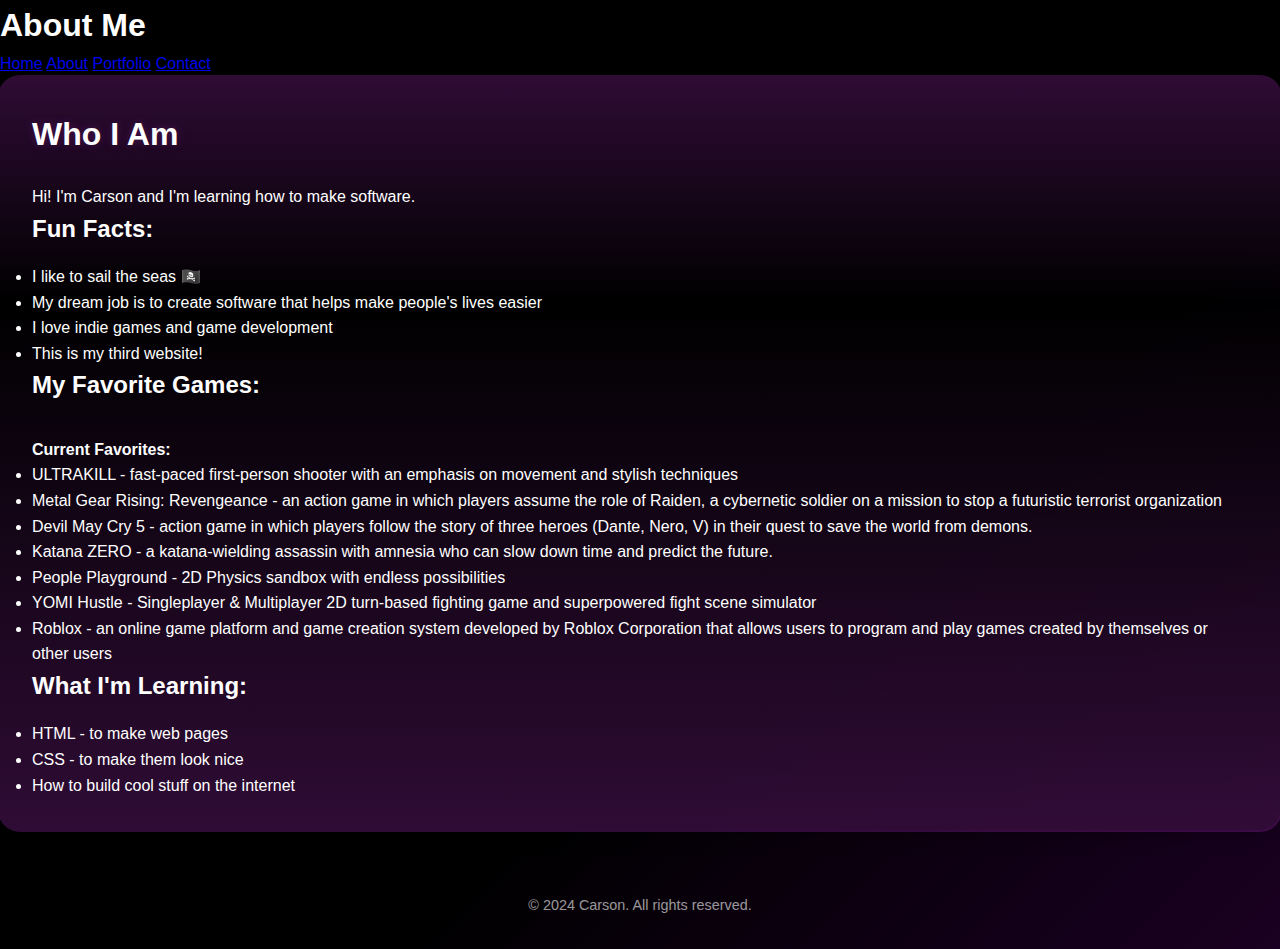
<file: about.html>
<!DOCTYPE html>
<html lang="en">
<head>
    <meta charset="UTF-8">
    <meta name="viewport" content="width=device-width, initial-scale=1.0">
    <title>About Me</title>
    <link rel="preconnect" href="https://fonts.googleapis.com">
    <link rel="preconnect" href="https://fonts.gstatic.com" crossorigin>
    <link href="https://fonts.googleapis.com/css2?family=Inter:wght@400;500;600&display=swap" rel="stylesheet">
    <link rel="stylesheet" href="styles/style.css">
</head>
<body>
    <header>
        <h1>About Me</h1>
        <nav>
            <a href="index.html">Home</a>
            <a href="about.html">About</a>
            <a href="portfolio.html">Portfolio</a>
            <a href="contact.html">Contact</a>
        </nav>
    </header>
    <main>
        <section>
            <h2>Who I Am</h2>
            <p>Hi! I'm Carson and I'm learning how to make software.</p>
            
            <h3>Fun Facts:</h3>
            <ul>
                <li>I like to sail the seas 🏴‍☠️</li>
                <li>My dream job is to create software that helps make people's lives easier</li>
                <li>I love indie games and game development</li>
                <li>This is my third website!</li>
            </ul>

            <h3>My Favorite Games:</h3>
            <div class="games-section">
                <div class="game-category">
                    <h4>Current Favorites:</h4>
                    <ul>
                        <li>ULTRAKILL - fast-paced first-person shooter with an emphasis on movement and stylish techniques</li>
                        <li>Metal Gear Rising: Revengeance - an action game in which players assume the role of Raiden, a cybernetic soldier on a mission to stop a futuristic terrorist organization</li>
                        <li>Devil May Cry 5 - action game in which players follow the story of three heroes (Dante, Nero, V) in their quest to save the world from demons.</li>
                        <li>Katana ZERO -  a katana-wielding assassin with amnesia who can slow down time and predict the future.</li>
                        <li>People Playground - 2D Physics sandbox with endless possibilities</li>
                        <li>YOMI Hustle - Singleplayer & Multiplayer 2D turn-based fighting game and superpowered fight scene simulator</li>
                        <li>Roblox - an online game platform and game creation system developed by Roblox Corporation that allows users to program and play games created by themselves or other users</li>
                    </ul>
                </div>
            </div>

            <h3>What I'm Learning:</h3>
            <ul>
                <li>HTML - to make web pages</li>
                <li>CSS - to make them look nice</li>
                <li>How to build cool stuff on the internet</li>
            </ul>
        </section>
    </main>
    <footer>
        <p>&copy; 2024 Carson. All rights reserved.</p>
    </footer>
</body>
</html>
</file>
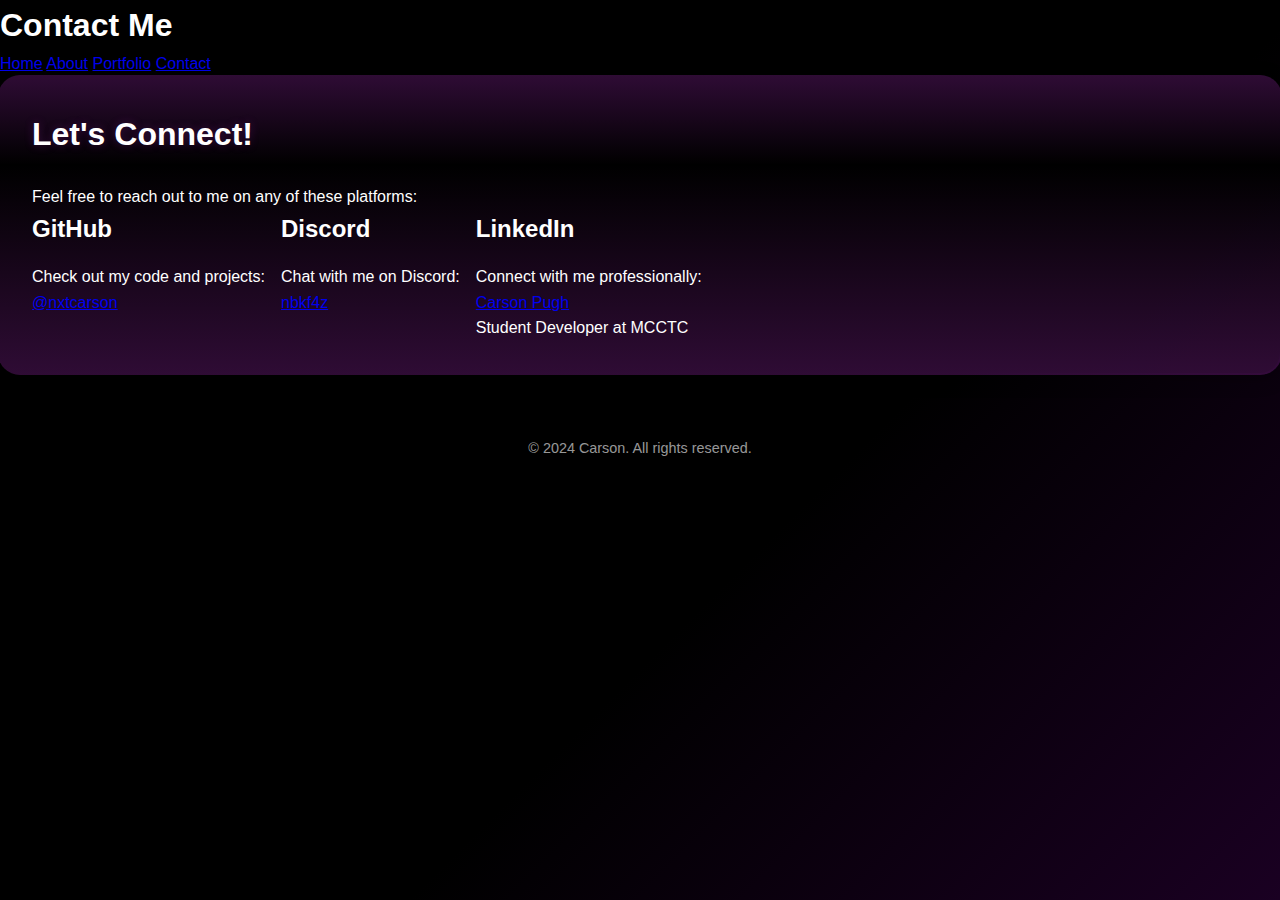
<file: contact.html>
<!DOCTYPE html>
<html lang="en">
<head>
    <meta charset="UTF-8">
    <meta name="viewport" content="width=device-width, initial-scale=1.0">
    <title>Contact Me</title>
    <link rel="preconnect" href="https://fonts.googleapis.com">
    <link rel="preconnect" href="https://fonts.gstatic.com" crossorigin>
    <link href="https://fonts.googleapis.com/css2?family=Inter:wght@400;500;600&display=swap" rel="stylesheet">
    <link rel="stylesheet" href="styles/style.css">
</head>
<body>
    <header>
        <h1>Contact Me</h1>
        <nav>
            <a href="index.html">Home</a>
            <a href="about.html">About</a>
            <a href="portfolio.html">Portfolio</a>
            <a href="contact.html">Contact</a>
        </nav>
    </header>
    <main>
        <section class="contact-section">
            <h2>Let's Connect!</h2>
            <p>Feel free to reach out to me on any of these platforms:</p>
            
            <div class="social-links">
                <div class="social-item">
                    <h3>GitHub</h3>
                    <p>Check out my code and projects:</p>
                    <a href="https://github.com/nxtcarson" target="_blank" class="social-button">
                        @nxtcarson
                    </a>
                </div>

                <div class="social-item">
                    <h3>Discord</h3>
                    <p>Chat with me on Discord:</p>
                    <a href="#" class="social-button">
                        nbkf4z
                    </a>
                </div>

                <div class="social-item">
                    <h3>LinkedIn</h3>
                    <p>Connect with me professionally:</p>
                    <a href="https://www.linkedin.com/in/nxtcarson/" target="_blank" class="social-button">
                        Carson Pugh
                    </a>
                    <p class="subtitle">Student Developer at MCCTC</p>
                </div>
            </div>
        </section>
    </main>
    <footer>
        <p>&copy; 2024 Carson. All rights reserved.</p>
    </footer>
</body>
</html>
</file>
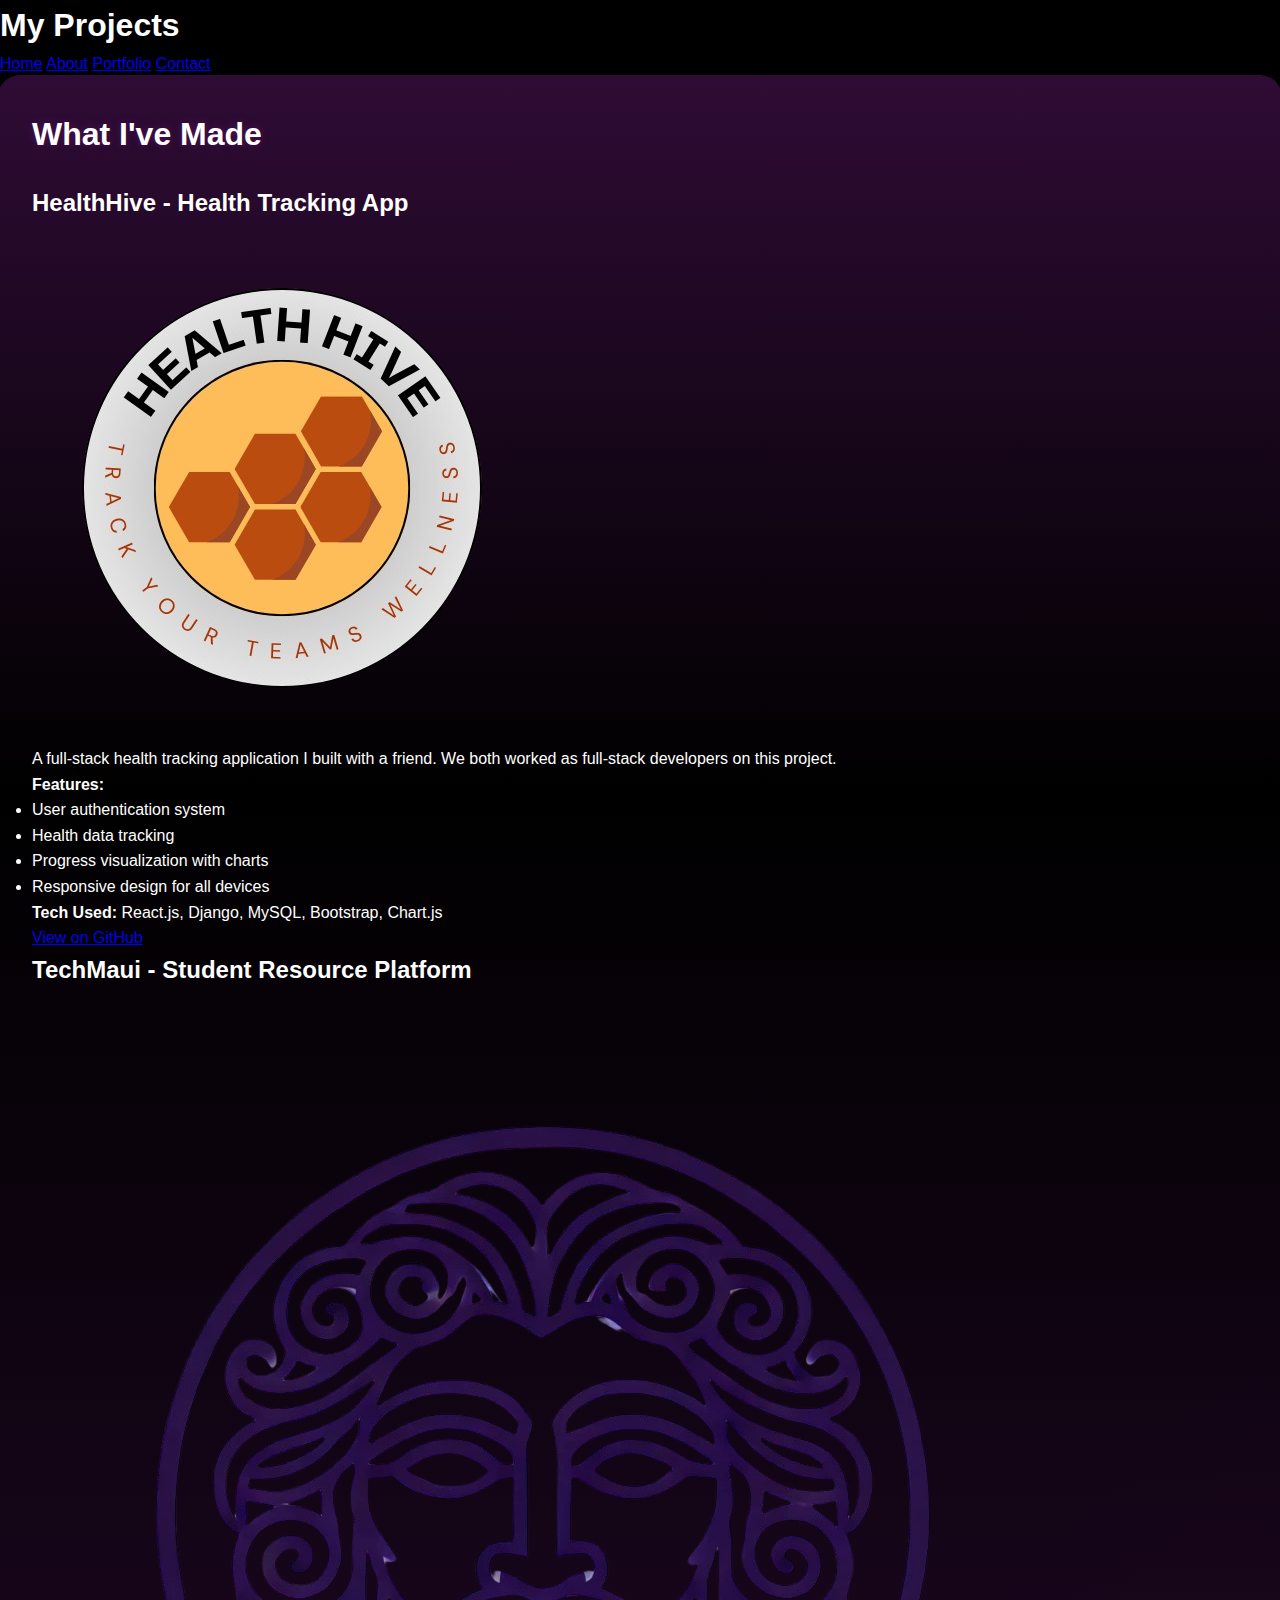
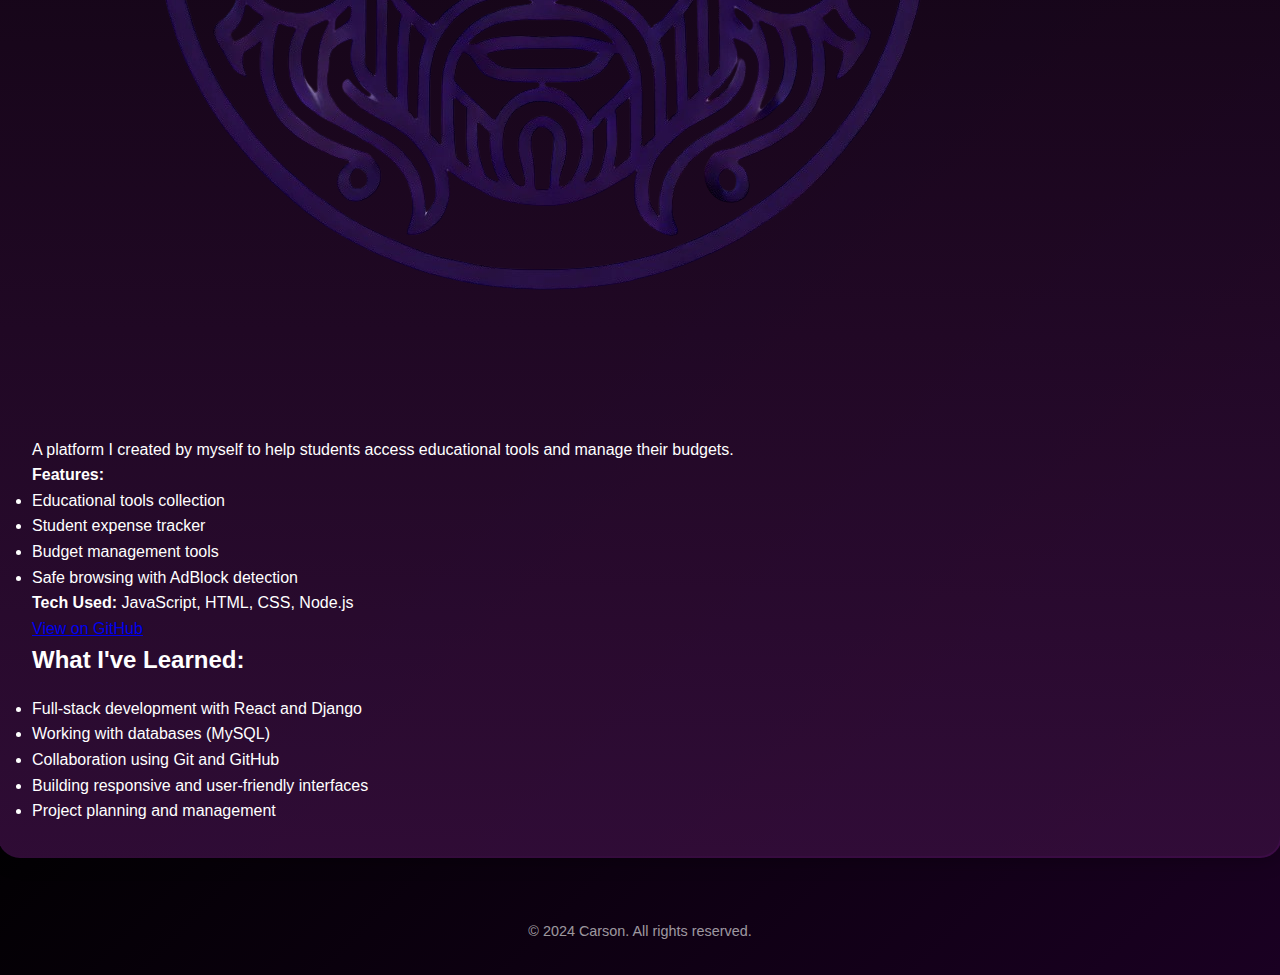
<file: portfolio.html>
<!DOCTYPE html>
<html lang="en">
<head>
    <meta charset="UTF-8">
    <meta name="viewport" content="width=device-width, initial-scale=1.0">
    <title>My Projects</title>
    <link rel="preconnect" href="https://fonts.googleapis.com">
    <link rel="preconnect" href="https://fonts.gstatic.com" crossorigin>
    <link href="https://fonts.googleapis.com/css2?family=Inter:wght@400;500;600&display=swap" rel="stylesheet">
    <link rel="stylesheet" href="styles/style.css">
</head>
<body>
    <header>
        <h1>My Projects</h1>
        <nav>
            <a href="index.html">Home</a>
            <a href="about.html">About</a>
            <a href="portfolio.html">Portfolio</a>
            <a href="contact.html">Contact</a>
        </nav>
    </header>
    <main>
        <section>
            <h2>What I've Made</h2>
            
            <div class="project">
                <h3>HealthHive - Health Tracking App</h3>
                <img src="images/healthhive.jpg" alt="HealthHive Screenshot">
                <p>A full-stack health tracking application I built with a friend. We both worked as full-stack developers on this project.</p>
                <h4>Features:</h4>
                <ul>
                    <li>User authentication system</li>
                    <li>Health data tracking</li>
                    <li>Progress visualization with charts</li>
                    <li>Responsive design for all devices</li>
                </ul>
                <p><strong>Tech Used:</strong> React.js, Django, MySQL, Bootstrap, Chart.js</p>
                <a href="https://github.com/nxtcarson/healthhive" target="_blank">View on GitHub</a>
            </div>

            <div class="project">
                <h3>TechMaui - Student Resource Platform</h3>
                <img src="images/techmaui.jpg" alt="TechMaui Screenshot">
                <p>A platform I created by myself to help students access educational tools and manage their budgets.</p>
                <h4>Features:</h4>
                <ul>
                    <li>Educational tools collection</li>
                    <li>Student expense tracker</li>
                    <li>Budget management tools</li>
                    <li>Safe browsing with AdBlock detection</li>
                </ul>
                <p><strong>Tech Used:</strong> JavaScript, HTML, CSS, Node.js</p>
                <a href="https://github.com/nxtcarson/techmaui" target="_blank">View on GitHub</a>
            </div>

            <h3>What I've Learned:</h3>
            <ul>
                <li>Full-stack development with React and Django</li>
                <li>Working with databases (MySQL)</li>
                <li>Collaboration using Git and GitHub</li>
                <li>Building responsive and user-friendly interfaces</li>
                <li>Project planning and management</li>
            </ul>
        </section>
    </main>
    <footer>
        <p>&copy; 2024 Carson. All rights reserved.</p>
    </footer>
</body>
</html>
</file>
<file: styles/style.css>
/* Reset and Base Styles */
* {
    margin: 0;
    padding: 0;
    box-sizing: border-box;
    cursor: none !important;
}

:root {
    --gradient-start: #000000;
    --gradient-end: #1a0022;
    --accent-color: #9c27b0;
    --text-color: #ffffff;
    --card-bg: rgba(0, 0, 0, 0.85);
    --card-border: rgba(156, 39, 176, 0.15);
    --card-hover: rgba(156, 39, 176, 0.2);
}

@property --gradient-angle {
    syntax: '<angle>';
    initial-value: 0deg;
    inherits: false;
}

body {
    font-family: 'Satoshi', sans-serif;
    line-height: 1.6;
    color: var(--text-color);
    background: linear-gradient(135deg, var(--gradient-start) 60%, var(--gradient-end) 100%);
    min-height: 100vh;
}

.container {
    max-width: 1200px;
    margin: 0 auto;
    padding: 2rem;
}

/* Profile Section Styles */
.profile-section {
    background: var(--card-bg);
    border-radius: 20px;
    padding: 2rem;
    margin-bottom: 2rem;
    box-shadow: 0 4px 20px rgba(0, 0, 0, 0.3);
    backdrop-filter: blur(10px);
    border: 1px solid var(--card-border);
}

.profile-container {
    display: flex;
    align-items: center;
    gap: 2rem;
}

.profile-image {
    flex-shrink: 0;
    position: relative;
    transform-style: preserve-3d;
    perspective: 1000px;
}

.avatar {
    width: 150px;
    height: 150px;
    border-radius: 50%;
    object-fit: cover;
    border: 3px solid var(--accent-color);
    box-shadow: 0 0 20px rgba(156, 39, 176, 0.3);
    transform: translateZ(20px);
    transition: transform 0.3s ease;
}

.profile-info {
    flex-grow: 1;
}

.profile-info h1 {
    font-size: 2.5rem;
    margin-bottom: 1rem;
    font-weight: 700;
    background: linear-gradient(45deg, #fff, #e1bee7);
    -webkit-background-clip: text;
    -webkit-text-fill-color: transparent;
}

.status {
    color: rgba(255, 255, 255, 0.7);
    font-size: 1.1rem;
    margin-bottom: 1rem;
    padding: 0.5rem 1rem;
    border-radius: 20px;
    display: inline-block;
    position: relative;
    text-shadow: 0 0 10px rgba(156, 39, 176, 0.3);
}

.social-links {
    display: flex;
    gap: 1rem;
}

.social-icon {
    width: 45px;
    height: 45px;
    border-radius: 50%;
    background: var(--card-bg);
    display: flex;
    align-items: center;
    justify-content: center;
    color: var(--text-color);
    text-decoration: none;
    transition: all 0.3s ease;
    border: 1px solid var(--card-border);
    padding: 10px;
    position: relative;
}

.social-icon i {
    font-size: 1.2rem;
    position: absolute;
    top: 50%;
    left: 50%;
    transform: translate(-50%, -50%);
}

.social-icon:hover {
    background: var(--accent-color);
    transform: translateY(-2px);
    box-shadow: 0 0 15px rgba(156, 39, 176, 0.4);
}

/* Section Styles */
section {
    position: relative;
    background: var(--card-bg);
    border-radius: 20px;
    padding: 2rem;
    margin-bottom: 2rem;
    box-shadow: 0 4px 20px rgba(0, 0, 0, 0.3);
    border: none;
    z-index: 1;
}

section::before {
    content: '';
    position: absolute;
    inset: -2px;
    border-radius: 22px;
    background: linear-gradient(
        var(--gradient-angle),
        var(--accent-color),
        transparent 70%,
        var(--accent-color)
    );
    opacity: 0.3;
    z-index: -1;
    animation: rotate-gradient 5s linear infinite;
}

section::after {
    background: var(--card-bg);
}

h2 {
    font-size: 2rem;
    margin-bottom: 1.5rem;
    color: var(--text-color);
    text-shadow: 0 0 10px rgba(156, 39, 176, 0.3);
}

h3 {
    font-size: 1.5rem;
    margin-bottom: 1rem;
    color: var(--text-color);
}

/* About Section */
.about-content {
    max-width: 800px;
}

.about-content p {
    margin-bottom: 1.5rem;
    font-size: 1.1rem;
    color: rgba(255, 255, 255, 0.8);
}

.interests ul {
    list-style: none;
    display: grid;
    grid-template-columns: repeat(auto-fit, minmax(200px, 1fr));
    gap: 1rem;
}

.interests li {
    background: var(--card-bg);
    padding: 1.2rem;
    border-radius: 15px;
    font-weight: 500;
    color: var(--text-color);
    border: 1px solid var(--card-border);
    transition: all 0.3s ease;
    display: flex;
    flex-direction: column;
    gap: 0.5rem;
}

.interests li i {
    color: var(--accent-color);
    margin-right: 0.5rem;
    font-size: 1.1rem;
}

.game-details {
    font-size: 0.9rem;
    color: rgba(255, 255, 255, 0.6);
    margin-top: 0.3rem;
}

.interests li:hover {
    transform: translateY(-2px);
    background: rgba(156, 39, 176, 0.1);
    box-shadow: 0 0 15px rgba(156, 39, 176, 0.2);
}

/* Portfolio Section */
.projects-grid {
    display: grid;
    grid-template-columns: repeat(auto-fit, minmax(300px, 1fr));
    gap: 2rem;
}

.project-card {
    background: var(--card-bg);
    border-radius: 15px;
    overflow: hidden;
    transition: transform 0.3s ease;
    border: 1px solid var(--card-border);
    animation: float 6s ease-in-out infinite;
    animation-delay: calc(var(--delay, 0) * 1s);
}

.project-card:hover {
    transform: translateY(-5px) scale(1.02);
    box-shadow: 0 10px 30px rgba(156, 39, 176, 0.3);
    transition: all 0.3s ease;
}

.project-image {
    width: 100%;
    height: 200px;
    object-fit: cover;
}

.project-content {
    padding: 1.5rem;
}

.project-content h3 {
    color: var(--text-color);
    margin-bottom: 0.5rem;
}

.project-content p {
    color: rgba(255, 255, 255, 0.8);
    margin-bottom: 1rem;
}

.tech-stack {
    display: flex;
    flex-wrap: wrap;
    gap: 0.5rem;
    margin-bottom: 1rem;
}

.tech-stack span {
    background: rgba(156, 39, 176, 0.2);
    padding: 0.3rem 0.8rem;
    border-radius: 15px;
    font-size: 0.9rem;
    color: var(--text-color);
    border: 1px solid rgba(156, 39, 176, 0.3);
}

.project-links {
    display: flex;
    gap: 1rem;
    margin-top: 1.5rem;
}

.project-link {
    display: inline-flex;
    align-items: center;
    gap: 0.5rem;
    color: var(--text-color);
    text-decoration: none;
    padding: 0.5rem 1rem;
    border-radius: 20px;
    transition: all 0.3s ease;
    font-size: 0.9rem;
}

.project-link:not(.live-demo) {
    background: var(--accent-color);
}

.project-link.live-demo {
    background: transparent;
    border: 1px solid var(--accent-color);
}

.project-link:hover {
    transform: translateY(-2px);
    box-shadow: 0 0 15px rgba(156, 39, 176, 0.4);
}

.project-link:not(.live-demo):hover {
    background: #7b1fa2;
}

.project-link.live-demo:hover {
    background: rgba(156, 39, 176, 0.1);
}

/* Skills Section */
.skills-grid {
    display: grid;
    grid-template-columns: repeat(auto-fit, minmax(250px, 1fr));
    gap: 2rem;
}

.skill-card {
    background: var(--card-bg);
    padding: 2rem;
    border-radius: 15px;
    text-align: center;
    border: 1px solid var(--card-border);
    position: relative;
    animation: float 6s ease-in-out infinite;
    animation-delay: calc(var(--delay, 0) * 1s);
}

.skill-card i {
    font-size: 2rem;
    color: var(--accent-color);
    margin-bottom: 1.5rem;
    width: 60px;
    height: 60px;
    display: inline-flex;
    align-items: center;
    justify-content: center;
    border-radius: 50%;
    background: rgba(156, 39, 176, 0.1);
    border: 1px solid rgba(156, 39, 176, 0.2);
}

.skill-card h3 {
    margin-top: 0.5rem;
}

.skill-card ul {
    list-style: none;
    margin-top: 1rem;
}

.skill-card li {
    color: rgba(255, 255, 255, 0.8);
    margin-bottom: 0.5rem;
    padding: 0.5rem;
    border-radius: 8px;
    transition: background-color 0.3s ease;
}

.skill-card li:hover {
    background: rgba(156, 39, 176, 0.1);
}

/* Footer */
footer {
    text-align: center;
    padding: 2rem;
    color: rgba(255, 255, 255, 0.6);
    font-size: 0.9rem;
}

/* Responsive Design */
@media (max-width: 768px) {
    .profile-container {
        flex-direction: column;
        text-align: center;
    }

    .social-links {
        justify-content: center;
    }

    .projects-grid {
        grid-template-columns: 1fr;
    }

    .skills-grid {
        grid-template-columns: 1fr;
    }
}

/* Animations */
@keyframes fadeIn {
    from {
        opacity: 0;
        transform: translateY(20px);
    }
    to {
        opacity: 1;
        transform: translateY(0);
    }
}

section {
    animation: fadeIn 0.6s ease-out forwards;
}

/* Cursor Effects */
.custom-cursor {
    width: 8px;
    height: 8px;
    background: var(--accent-color);
    border-radius: 50%;
    position: fixed;
    pointer-events: none;
    z-index: 9999;
    transition: transform 0.1s ease;
}

.custom-cursor-follower {
    width: 24px;
    height: 24px;
    background: rgba(156, 39, 176, 0.3);
    border: 1px solid var(--accent-color);
    border-radius: 50%;
    position: fixed;
    pointer-events: none;
    z-index: 9998;
    transition: transform 0.15s ease;
}

/* Glowing effect for profile image */
.profile-image::before {
    content: '';
    position: absolute;
    inset: -10px;
    background: linear-gradient(45deg, var(--accent-color), transparent);
    border-radius: 50%;
    transform: translateZ(10px);
    filter: blur(10px);
    opacity: 0.2;
}

@keyframes glowPulse {
    0% {
        opacity: 0.5;
        transform: scale(1);
    }
    50% {
        opacity: 0.7;
        transform: scale(1.02);
    }
    100% {
        opacity: 0.5;
        transform: scale(1);
    }
}

/* Add smooth scrolling */
html {
    scroll-behavior: smooth;
}

/* Add hover effects for links */
a:hover {
    cursor: none;
}

/* Fun Facts Section */
.fun-facts ul {
    list-style: none;
    display: grid;
    grid-template-columns: repeat(auto-fit, minmax(300px, 1fr));
    gap: 1rem;
    margin-bottom: 2rem;
}

.fun-facts li {
    background: var(--card-bg);
    padding: 1rem 1.5rem;
    border-radius: 15px;
    border: 1px solid var(--card-border);
    display: flex;
    align-items: center;
    gap: 1rem;
    transition: all 0.3s ease;
}

.fun-facts li:hover {
    transform: translateY(-2px);
    background: rgba(156, 39, 176, 0.1);
    box-shadow: 0 0 15px rgba(156, 39, 176, 0.2);
}

.fun-facts li i {
    color: var(--accent-color);
    font-size: 1.2rem;
    min-width: 24px;
    text-align: center;
}

/* Games Section */
.games-section {
    margin-top: 2rem;
}

.games-grid {
    display: grid;
    grid-template-columns: repeat(auto-fit, minmax(280px, 1fr));
    gap: 1.5rem;
}

.game-card {
    background: var(--card-bg);
    border-radius: 15px;
    padding: 1.5rem;
    border: 1px solid var(--card-border);
    transition: all 0.3s ease;
    position: relative;
    overflow: hidden;
    animation: float 6s ease-in-out infinite;
    animation-delay: calc(var(--delay, 0) * 1s);
}

.game-card::before {
    content: '';
    position: absolute;
    top: 0;
    left: 0;
    width: 100%;
    height: 100%;
    background: linear-gradient(45deg, transparent, rgba(156, 39, 176, 0.1));
    opacity: 0;
    transition: opacity 0.3s ease;
}

.game-card:hover {
    transform: translateY(-5px) scale(1.02);
    box-shadow: 0 10px 30px rgba(156, 39, 176, 0.3);
    transition: all 0.3s ease;
}

.game-card:hover::before {
    opacity: 1;
}

.game-card h4 {
    color: var(--text-color);
    font-size: 1.2rem;
    margin-bottom: 0.8rem;
    position: relative;
}

.game-card p {
    color: rgba(255, 255, 255, 0.7);
    font-size: 0.95rem;
    line-height: 1.5;
    position: relative;
}

/* Responsive adjustments */
@media (max-width: 768px) {
    .fun-facts ul,
    .games-grid {
        grid-template-columns: 1fr;
    }
    
    .game-card {
        margin-bottom: 1rem;
    }
}

/* Add new animations */
@keyframes rotate-gradient {
    0% {
        --gradient-angle: 0deg;
    }
    100% {
        --gradient-angle: 360deg;
    }
}

@keyframes float {
    0%, 100% {
        transform: translateY(0);
    }
    50% {
        transform: translateY(-10px);
    }
}

/* Add shine effect to cards */
.game-card::after,
.project-card::after,
.skill-card::after {
    content: '';
    position: absolute;
    top: -50%;
    left: -50%;
    width: 200%;
    height: 200%;
    background: linear-gradient(
        45deg,
        transparent,
        rgba(255, 255, 255, 0.03),
        transparent
    );
    transform: rotate(45deg);
    animation: shine 10s linear infinite;
}

@keyframes shine {
    0% {
        transform: translateX(-100%) rotate(45deg);
    }
    100% {
        transform: translateX(100%) rotate(45deg);
    }
}

/* Add glow effect to headings */
h2::after,
h3::after,
h4::after {
    content: '';
    position: absolute;
    left: 0;
    bottom: -5px;
    width: 0;
    height: 2px;
    background: var(--accent-color);
    transition: width 0.3s ease;
}

h2:hover::after,
h3:hover::after,
h4:hover::after {
    width: 100%;
}

/* Add hover effect for cards */
.game-card:hover,
.project-card:hover,
.skill-card:hover {
    transform: translateY(-5px) scale(1.02);
    box-shadow: 0 10px 30px rgba(156, 39, 176, 0.3);
    transition: all 0.3s ease;
}

/* Add particle effect container */
.particles {
    position: fixed;
    top: 0;
    left: 0;
    width: 100%;
    height: 100%;
    pointer-events: none;
    z-index: -1;
    opacity: 0.7;
}

/* Add after status styles */
.status-container {
    margin-bottom: 1rem;
}

.typing {
    border-right: 2px solid var(--accent-color);
    animation: blink 0.7s infinite;
}

@keyframes blink {
    0%, 100% { border-color: transparent }
    50% { border-color: var(--accent-color) }
}

/* Audio Player Styles */
.audio-player {
    margin: 1rem 0;
    background: var(--card-bg);
    padding: 0.8rem;
    border-radius: 15px;
    border: 1px solid var(--card-border);
    width: 180px;
    display: flex;
    flex-direction: column;
    align-items: center;
}

#visualizer {
    width: 140px;
    height: 30px;
    margin-bottom: 0.5rem;
    border-radius: 8px;
    background: rgba(0, 0, 0, 0.2);
}

.audio-controls {
    display: flex;
    align-items: center;
    gap: 0.5rem;
    width: 100%;
}

.audio-btn {
    background: var(--accent-color);
    border: none;
    min-width: 32px;
    width: 32px;
    height: 32px;
    border-radius: 50%;
    color: white;
    display: flex;
    align-items: center;
    justify-content: center;
    cursor: none;
    transition: background-color 0.3s ease;
    padding: 0;
    flex-shrink: 0;
}

.audio-btn i {
    font-size: 12px;
    width: auto;
    height: auto;
    line-height: 1;
    margin-left: 1px; /* Slight adjustment for the play icon */
}

.audio-btn:hover {
    background: #7b1fa2;
}

.volume-control {
    display: flex;
    align-items: center;
    gap: 0.5rem;
    flex-grow: 1;
}

.volume-control i {
    color: var(--text-color);
    width: 16px;
    font-size: 14px;
}

input[type="range"] {
    -webkit-appearance: none;
    width: 100%;
    height: 4px;
    background: rgba(255, 255, 255, 0.1);
    border-radius: 2px;
    cursor: none;
}

input[type="range"]::-webkit-slider-thumb {
    -webkit-appearance: none;
    width: 12px;
    height: 12px;
    background: var(--accent-color);
    border-radius: 50%;
    cursor: none;
    transition: all 0.3s ease;
}

input[type="range"]::-webkit-slider-thumb:hover {
    transform: scale(1.2);
    box-shadow: 0 0 10px rgba(156, 39, 176, 0.4);
}

/* Side Navigation Styles */
.side-nav {
    position: fixed;
    left: 2rem;
    top: 50%;
    transform: translateY(-50%);
    z-index: 1000;
    display: flex;
    flex-direction: column;
    gap: 1rem;
}

.side-nav-label {
    color: var(--text-color);
    font-size: 0.9rem;
    opacity: 0.7;
    margin-bottom: 0.5rem;
    padding-left: 1rem;
}

.side-nav a {
    color: rgba(255, 255, 255, 0.6);
    text-decoration: none;
    font-size: 0.9rem;
    padding: 0.5rem 1rem;
    transition: all 0.3s ease;
    position: relative;
    display: flex;
    align-items: center;
}

.side-nav a::before {
    content: '';
    position: absolute;
    left: 0;
    top: 50%;
    transform: translateY(-50%);
    width: 2px;
    height: 0;
    background: var(--accent-color);
    transition: height 0.3s ease;
}

.side-nav a.active {
    color: var(--accent-color);
}

.side-nav a.active::before {
    height: 100%;
}

.side-nav a:hover {
    color: var(--accent-color);
}

/* Remove scrollbar styles */
::-webkit-scrollbar {
    display: none;
}

/* Enable smooth scrolling */
html {
    scrollbar-width: none;
    -ms-overflow-style: none;
}

/* Scroll Progress Bar */
.scroll-progress {
    position: fixed;
    top: 0;
    left: 0;
    width: 0;
    height: 3px;
    background: linear-gradient(to right, var(--accent-color), #e1bee7);
    z-index: 9999;
    transition: width 0.2s ease;
}

/* Scroll Reveal Effect */
.reveal {
    opacity: 0;
    transform: translateY(30px);
    transition: all 0.8s ease;
}

.reveal.active {
    opacity: 1;
    transform: translateY(0);
}

/* Add blog section styles */
.blog-section {
    margin-top: 2rem;
}

.blog-grid {
    display: grid;
    grid-template-columns: repeat(auto-fit, minmax(300px, 1fr));
    gap: 2rem;
}

.blog-card {
    background: var(--card-bg);
    border-radius: 15px;
    overflow: hidden;
    transition: all 0.3s ease;
    border: 1px solid var(--card-border);
    padding: 1.5rem;
}

.blog-card:hover {
    transform: translateY(-5px);
    background: var(--card-hover);
}

.blog-image {
    width: 100%;
    height: 200px;
    object-fit: cover;
}

.blog-content {
    padding: 1.5rem;
}

.blog-date {
    color: rgba(255, 255, 255, 0.5);
    font-size: 0.9rem;
    margin-bottom: 0.5rem;
}

.blog-title {
    font-size: 1.3rem;
    margin-bottom: 1rem;
    color: var(--text-color);
}

.blog-excerpt {
    color: rgba(255, 255, 255, 0.7);
    margin-bottom: 1rem;
    line-height: 1.6;
}

.blog-link {
    display: inline-flex;
    align-items: center;
    gap: 0.5rem;
    color: var(--accent-color);
    text-decoration: none;
    font-weight: 500;
    transition: all 0.3s ease;
}

.blog-link:hover {
    color: #ba68c8;
}

.blog-tags {
    display: flex;
    gap: 0.5rem;
    flex-wrap: wrap;
    margin-top: 1rem;
}

.blog-tags span {
    background: rgba(156, 39, 176, 0.15);
    padding: 0.3rem 0.8rem;
    border-radius: 15px;
    font-size: 0.9rem;
    color: var(--text-color);
}

.blog-cta {
    text-align: center;
    margin-top: 2rem;
}

.blog-main-link {
    display: inline-flex;
    align-items: center;
    gap: 0.5rem;
    color: var(--text-color);
    text-decoration: none;
    padding: 0.8rem 1.5rem;
    background: var(--accent-color);
    border-radius: 25px;
    transition: all 0.3s ease;
    font-weight: 500;
    margin-top: 1rem;
}

.blog-main-link:hover {
    background: #7b1fa2;
    transform: translateY(-2px);
    box-shadow: 0 0 20px rgba(156, 39, 176, 0.4);
}

/* Navigation */
.main-nav {
    display: flex;
    justify-content: center;
    gap: 2rem;
    padding: 1rem 0;
    margin-bottom: 2rem;
}

.main-nav a {
    color: #fff;
    text-decoration: none;
    font-size: 1.1rem;
    position: relative;
    padding: 0.5rem 1rem;
    transition: color 0.3s ease;
}

.main-nav a::after {
    content: '';
    position: absolute;
    width: 0;
    height: 2px;
    bottom: 0;
    left: 50%;
    background: var(--accent-color);
    transition: all 0.3s ease;
    transform: translateX(-50%);
}

.main-nav a:hover {
    color: var(--accent-color);
}

.main-nav a:hover::after {
    width: 100%;
}

/* External Navigation */
.external-nav {
    display: flex;
    justify-content: center;
    gap: 2rem;
    padding: 1rem 0;
    margin-bottom: 2rem;
}

.external-nav a {
    color: var(--text-color);
    text-decoration: none;
    font-size: 1.1rem;
    padding: 0.5rem 1.5rem;
    border: 1px solid var(--accent-color);
    border-radius: 20px;
    transition: all 0.3s ease;
    background: rgba(156, 39, 176, 0.1);
}

.external-nav a:hover {
    background: var(--accent-color);
    transform: translateY(-2px);
    box-shadow: 0 0 15px rgba(156, 39, 176, 0.4);
}

a, button, [role="button"] {
    cursor: none !important;
}
</file>
